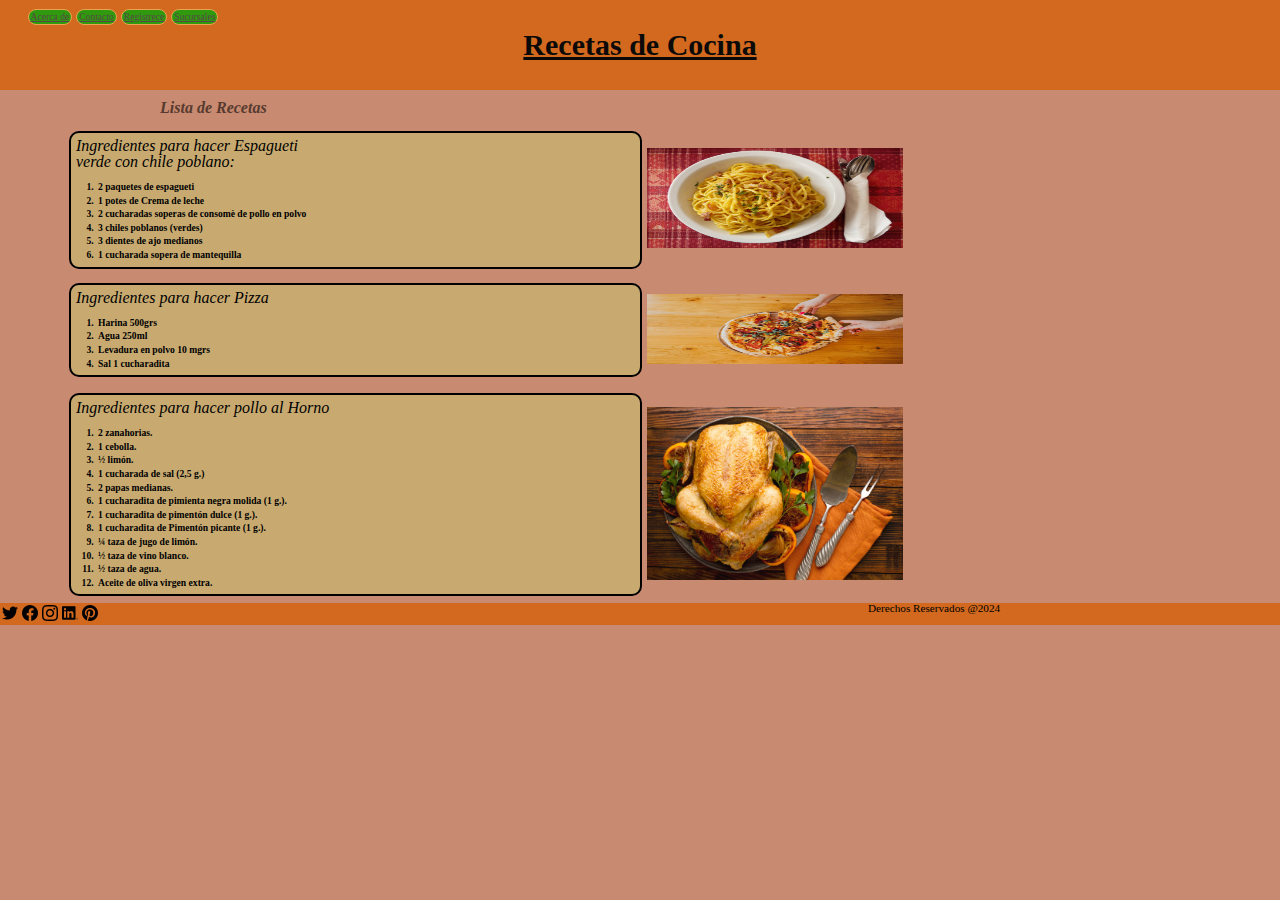
<file: index.html>
<!DOCTYPE html>
<html lang="en">
  <head>
    <meta charset="UTF-8" />
    <meta name="viewport" content="width=device-width, initial-scale=1.0" />
    <link
      rel="shortcut icon"
      href="imagenes/chef_7192295.png"
      type="image/x-icon"
    />
    <link rel="stylesheet" href="css/reset.css" />
    <link rel="stylesheet" href="css/style.css" />
    <title>Pagina de Ejemplo</title>
  </head>

  <body class="Pagina-Ejemplo">
    <header class="encabezado">
      <h1 class="recetas">Recetas de Cocina</h1>
    </header>
    <nav>
      <div class="navegador">
        <botton id="bo2" type="button" class="boton"><a href="./index1.html">Acerca de</a></botton>
        <botton id="bo3" type="button" class="boton"><a href="./index2.html">Contacto</a></botton>
        <botton id="bo4" type="button" class="boton"><a href="./index3.html">Registrece</a></botton>
        <botton id="bo5" type="button" class="boton"><a href="./index4.html">Sucursales</a></botton>
      </div>
    </nav>
    <div class="texto-receta">
      <h2>Lista de Recetas</h2>
    <div class="conjunto-foto-receta">
        <div class="lista-productos">
          <p>Ingredientes para hacer Espagueti  <br> 
            verde con chile poblano:</p>
          <ol>
            <li>2 paquetes de espagueti</li>
            <li>1 potes de Crema de leche</li>
            <li>2 cucharadas soperas de consomè de pollo en polvo</li>
            <li>3 chiles poblanos (verdes)</li>
            <li>3 dientes de ajo medianos</li>
            <li>1 cucharada sopera de mantequilla</li>
          </ol>
        </div>
        <div class="foto-producto">
          <img
            class="foto"
            src="imagenes/spaghetti-7113_1280.jpg"
            alt="Foto receta de espaguetis"
          />
        </div>
    </div>
    <div class="conjunto-foto-receta1">
      <div class="lista-productos">
        <p>Ingredientes para hacer Pizza</p>
        <ol>
          <li>Harina 500grs</li>
          <li>Agua 250ml</li>
          <li>Levadura en polvo 10 mgrs</li>
          <li>Sal 1 cucharadita</li>
        </ol>
      </div>
      <div class="foto-producto">
        <img
          class="foto2"
          src="imagenes/wepik-export-20240204212920HNBm.jpeg"
          alt="Foto de pizza"
        />
      </div>
    </div>
    <div class="conjunto-foto-receta2">
      <div class="lista-productos">
        <p>Ingredientes para hacer pollo al Horno</p>
        <ol>
          <li>2 zanahorias.</li>
          <li>1 cebolla.</li>
          <li>½ limón.</li>
          <li>1 cucharada de sal (2,5 g.)</li>
          <li>2 papas medianas.</li>
          <li>1 cucharadita de pimienta negra molida (1 g.).</li>
          <li>1 cucharadita de pimentón dulce (1 g.).</li>
          <li>1 cucharadita de Pimentón picante (1 g.).</li>
          <li>¼ taza de jugo de limón.</li>
          <li>½ taza de vino blanco.</li>
          <li>½ taza de agua.</li>
          <li>Aceite de oliva virgen extra.</li>
        </ol>
      </div>

      <div class="foto-producto">
        <img
          class="foto3"
          src="imagenes/vista-cercana-delicioso-pavo-accion-gracias.jpg"
          alt="Foto de pizza"
        />
      </div>
    </div>
    
  </body>
  <footer class="fondo1">
    <div class="iconos"><a href="https://twitter.com/?locale=es" ><img src="./imagenes/twitter.png" alt=""></a><a href="https://www.facebook.com/?locale=es_LA"><img src="./imagenes/facebook.png" alt=""></a>
      <a href="https://www.instagram.com/" ><img src="./imagenes/instagram.png" alt=""></a>
      <a href="https://ar.linkedin.com/" ><img src="./imagenes/linkedin.png" alt=""></a>
      <a href="https://ar.pinterest.com/" "><img src="./imagenes/pinterest.png" alt=""></a>
    <p>Derechos Reservados @2024</p>
    </div>
  </footer>
</html>
</file>
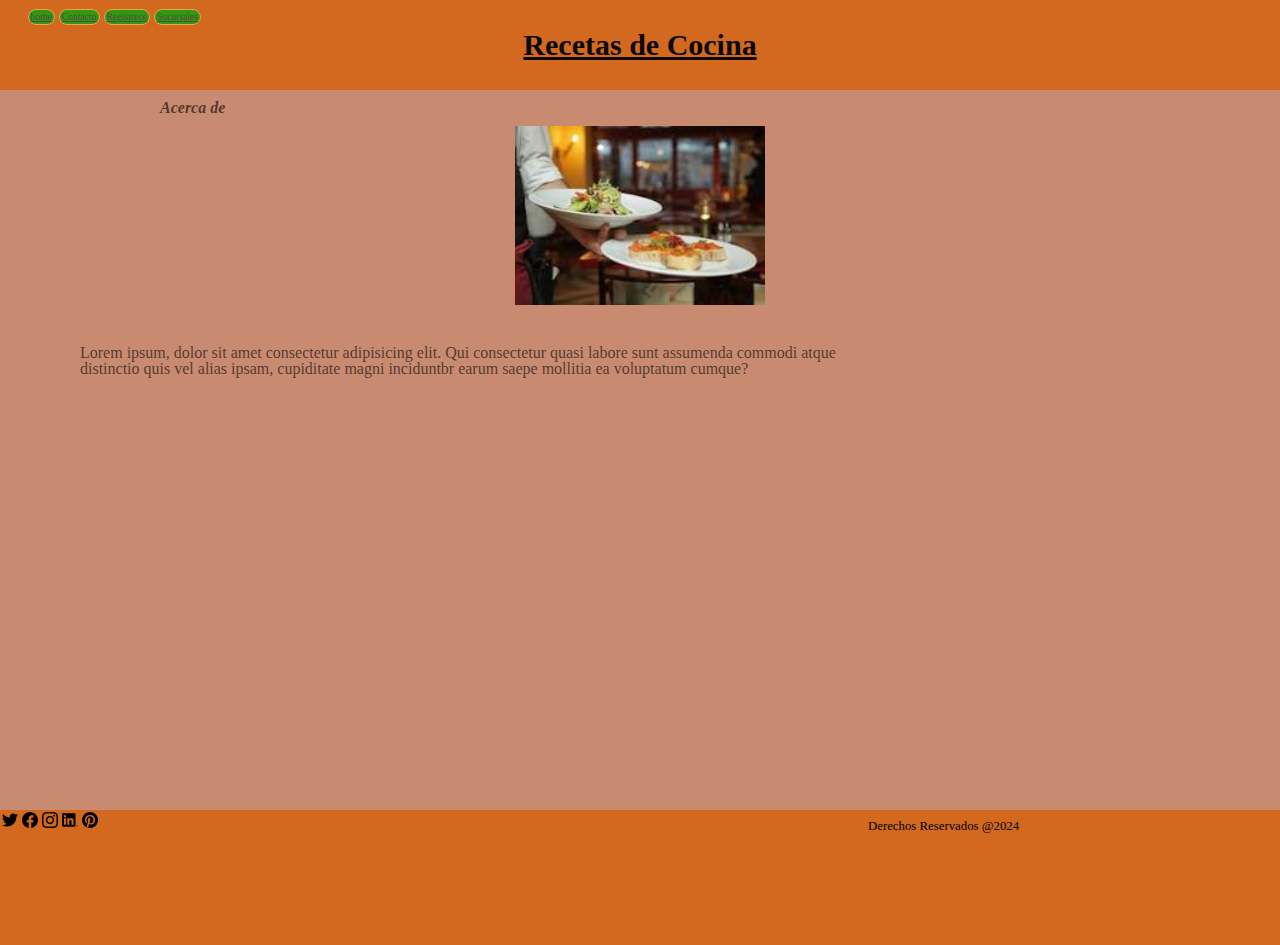
<file: index1.html>
<!DOCTYPE html>
<html lang="en">
  <head>
    <meta charset="UTF-8" />
    <meta name="viewport" content="width=device-width, initial-scale=1.0" />
    <link
      rel="shortcut icon"
      href="imagenes/chef_7192295.png"
      type="image/x-icon"
    />
    <link rel="stylesheet" href="css/reset.css" />
    <link rel="stylesheet" href="css/style.css" />
    <title>Pagina de Ejemplo</title>
  </head>

  <body class="Pagina-Ejemplo">
    <header class="encabezado">
      <h1 class="recetas">Recetas de Cocina</h1>
    </header>
    <nav>
      <div class="navegador">
        <botton id="bo1" type="button" class="boton"><a href="./index.html">home</a></botton>
        <botton id="bo2" type="button" class="boton"><a href="./index2.html">Contacto</a></botton>
        <botton id="bo4" type="button" class="boton"><a href="./index3.html">Registrece</a></botton>
        <botton id="bo5" type="button" class="boton"><a href="./index4.html">Sucursales</a></botton>
      </div>
    </nav>
    <h2 style="color:rgba(0, 0 ,0, 0.6)";>Acerca de</h2>
    <div class="restaurante"><img src="[data-uri]" alt="" srcset=""></div>
    <div class="comentario"><p>Lorem ipsum, dolor sit amet consectetur adipisicing elit. Qui consectetur quasi labore sunt assumenda commodi atque<br> distinctio quis vel alias ipsam, cupiditate magni inciduntbr  earum saepe mollitia ea voluptatum cumque? </p></div>

        
  </body>
  <footer class="fondo">
    <div class="iconos"><a href="https://twitter.com/?locale=es" ><img src="./imagenes/twitter.png" alt=""></a><a href="https://www.facebook.com/?locale=es_LA"><img src="./imagenes/facebook.png" alt=""></a>
      <a href="https://www.instagram.com/" ><img src="./imagenes/instagram.png" alt=""></a>
      <a href="https://ar.linkedin.com/" ><img src="./imagenes/linkedin.png" alt=""></a>
      <a href="https://ar.pinterest.com/" "><img src="./imagenes/pinterest.png" alt=""></a>
    <p>Derechos Reservados @2024</p>
    </div>
  </footer>
</html>
</file>
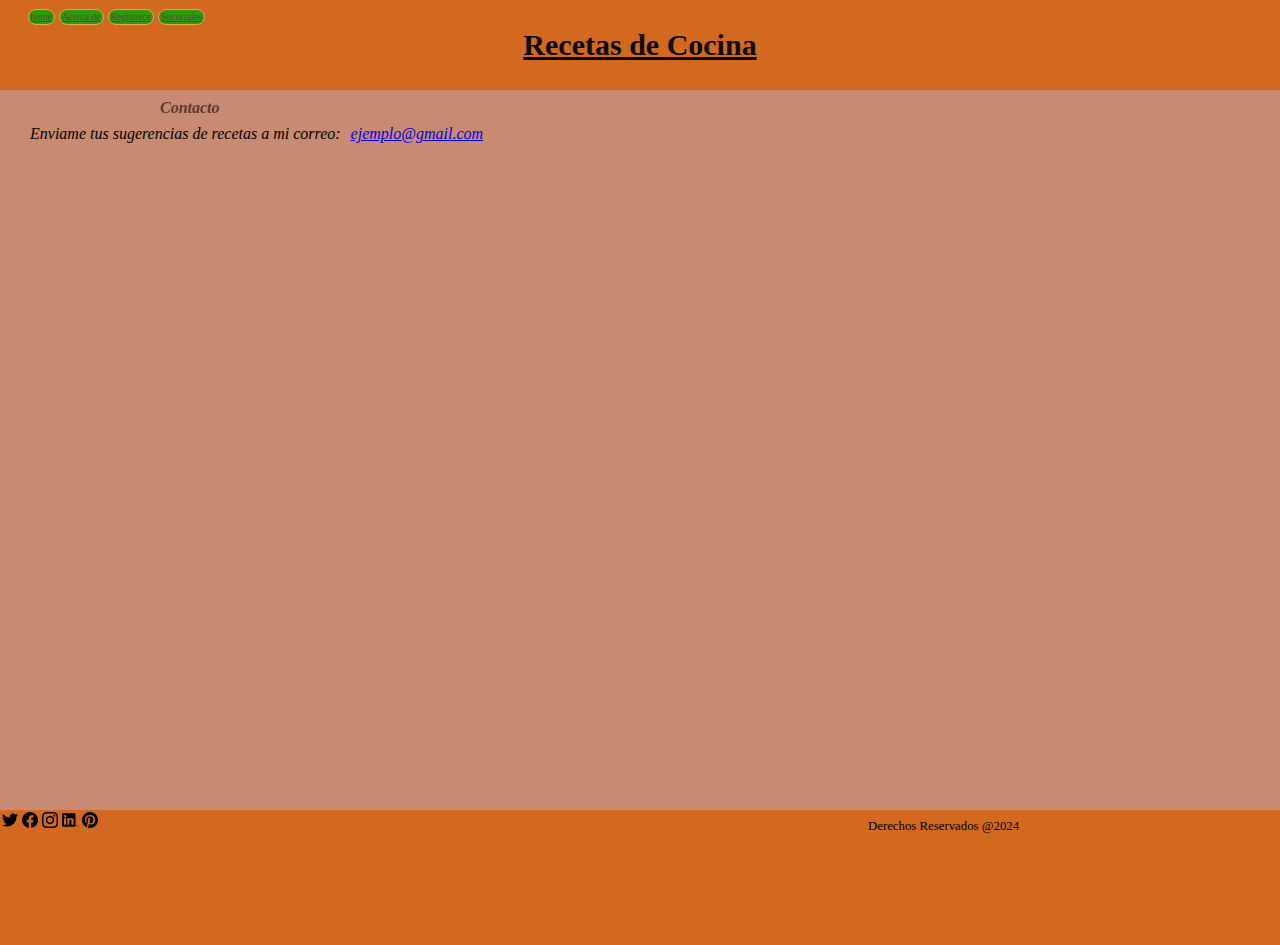
<file: index2.html>
<!DOCTYPE html>
<html lang="en">
  <head>
    <meta charset="UTF-8" />
    <meta name="viewport" content="width=device-width, initial-scale=1.0" />
    <link
      rel="shortcut icon"
      href="imagenes/chef_7192295.png"
      type="image/x-icon"
    />
    <link rel="stylesheet" href="css/reset.css" />
    <link rel="stylesheet" href="css/style.css" />
    <title>Pagina de Ejemplo</title>
  </head>

  <body class="Pagina-Ejemplo">
    <header class="encabezado">
      <h1 class="recetas">Recetas de Cocina</h1>
    </header>
    <nav>
      <div class="navegador">
        <botton id="bo1" type="button" class="boton"><a href="./index.html">home</a></botton>
        <botton id="bo2" type="button" class="boton"><a href="./index1.html">Acerca de</a></botton>
        <botton id="bo4" type="button" class="boton"><a href="./index3.html">Registrece</a></botton>
        <botton id="bo5" type="button" class="boton"><a href="./index4.html">Sucursales</a></botton>
      </div>
    </nav>
  <h2>Contacto</h2>
  <div class="contactos">
  <p>Enviame tus sugerencias de recetas a mi correo:</p>
  <p><a href="ejemplo@gmail.com">ejemplo@gmail.com</a></p>
  </div>
  </div>
      </body>
      <footer class="fondo">
        <div class="iconos"><a href="https://twitter.com/?locale=es" ><img src="./imagenes/twitter.png" alt=""></a><a href="https://www.facebook.com/?locale=es_LA"><img src="./imagenes/facebook.png" alt=""></a>
          <a href="https://www.instagram.com/" ><img src="./imagenes/instagram.png" alt=""></a>
          <a href="https://ar.linkedin.com/" ><img src="./imagenes/linkedin.png" alt=""></a>
          <a href="https://ar.pinterest.com/" "><img src="./imagenes/pinterest.png" alt=""></a>
        <p>Derechos Reservados @2024</p>
        </div>
      </footer>
</html>
</file>
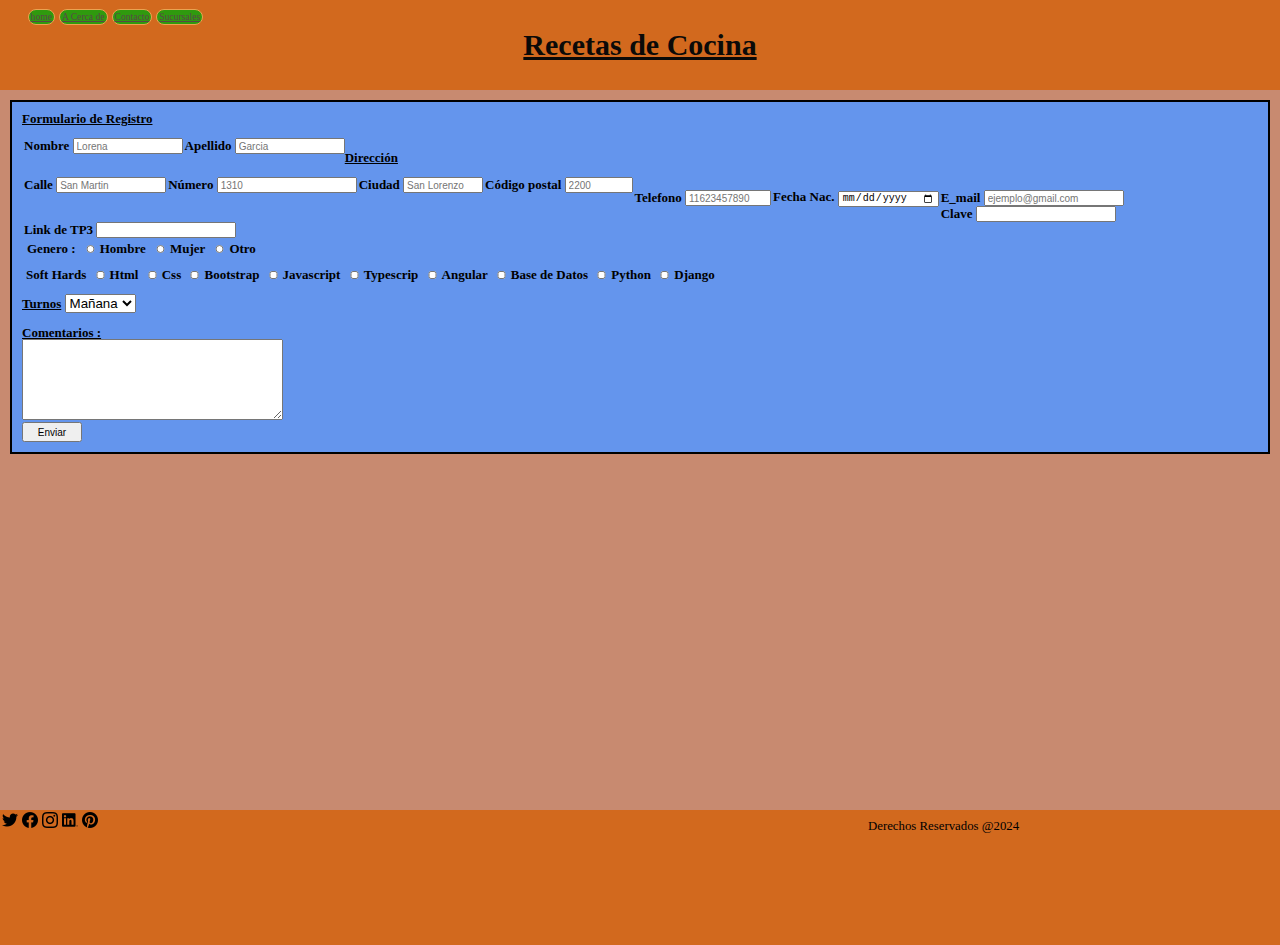
<file: index3.html>
<!DOCTYPE html>
<html lang="es_LA">

<head>
  <meta charset="UTF-8" />
  <meta name="viewport" content="width=device-width, initial-scale=1.0" />
  <link rel="shortcut icon" href="imagenes/chef_7192295.png" type="image/x-icon" />
  <link rel="stylesheet" href="css/reset.css" />
  <link rel="stylesheet" href="css/style.css" />
  <title>Pagina de Ejemplo</title>
</head>

<body class="Pagina-Ejemplo">
  <header class="encabezado">
    <h1 class="recetas">Recetas de Cocina</h1>
  </header>
  <nav>
    <div class="navegador">
      <botton id="bo1" type="button" class="boton"><a href="./index.html">home</a></botton>
      <botton id="bo2" type="button" class="boton"><a href="./index1.html">A Cerca de </a></botton>
      <botton id="bo3" type="button" class="boton"><a href="./index2.html">Contacto</a></botton>
      <botton id="bo5" type="button" class="boton"><a href="./index4.html">Sucursales</a></botton>
    </div>
  </nav>
  <div class="datos">
    <h3>Formulario de Registro</h3>
    <form action="show_data.html" method="get">

      <br>
      <p >  Nombre <input type="text" name="Nombre" id="nombre" size="15" placeholder="Lorena"></p>
      <p>  Apellido <input type="text" name="Apellido" id="apellido" size="15" placeholder="Garcia"></p>
      <br>
      <h3>Dirección</h3>
      <br>
      <p style="float: left;">  Calle <input type="text" name="calle" id="calle" size="15" placeholder="San Martin"></p>
      <p style="float: left;">  Número <input type="number" name="Numero" id="numero" size="9" placeholder="1310"></p>
      <p style="float: left;">  Ciudad <input type="text" name="Ciudad" id="ciudad" size="10" placeholder="San Lorenzo">
      </p>
      <p>  Código postal <input type="text" name="CodigoPostal" id="codigo-postal" size="8" placeholder="2200"></p>
      <br>

      <p style="float: left;">  Telefono <input type="tel" name="Telefono" id="telefono" size="11"
          placeholder="11623457890"></p>
      <p style="float: left;">  Fecha Nac. <input type="date" name="FechaNac." id="fecha"></p>
      <p style="float: left;">  E_mail <input type="e_mail" name="E_mail" id="correo" placeholder="ejemplo@gmail.com"></p>
      <p style="float: left;">  Clave <input type="password" name="Clave" id="clave"></p>
      <p class="link">  Link de TP3 <input type="url" name="LinkDeTp3" id="link"></p>
      <br><br><br>

      <div id="genero">
        <br>
        <p class="generoRadio">
            Genero :
            <input type="radio" name="Genero" value="Hombre">Hombre
            <input type="radio" name="Genero" value="Mujer">Mujer
            <input type="radio" name="Genero" value="Otroº">Otro
          </p>
          <br><br>
    
          <p>Soft Hards
            <input type="checkbox" name="Conocimiento" value="Html">Html
            <input type="checkbox" name="Conocimiento" value="Css">Css
            <input type="checkbox" name="Conocimiento" value="Bootstrap">Bootstrap
            <input type="checkbox" name="Conocimiento" value="Javascript">Javascript
            <input type="checkbox" name="Conocimiento" value="Typescrip">Typescrip
            <input type="checkbox" name="Conocimiento" value="Angular">Angular
            <input type="checkbox" name="Conocimiento" value="Base de Datos">Base de Datos
            <input type="checkbox" name="Conocimiento" value="Python">Python
            <input type="checkbox" name="Conocimiento" value="Django">Django
          </p>
      </div>
      <br><br>
      <label for="estudios">Turnos</label>
      <select name="Formacion" id="estudios">
        <option value="Manana">Mañana</option>
        <option value="Tarde">Tarde</option>
        <option value="Noche">Noche</option>
      </select>
      <br><br>
      <h3>Comentarios :</h3>
      <textarea name="Comentario" id="comentarios" cols="30" rows="5"></textarea>
      <br>
      <input class="envio" type="submit" value="Enviar">
    </form>
  </div>


</body>
<footer class="fondo">
  <div class="iconos"><a href="https://twitter.com/?locale=es"><img src="./imagenes/twitter.png" alt=""></a><a
      href="https://www.facebook.com/?locale=es_LA"><img src="./imagenes/facebook.png" alt=""></a>
    <a href="https://www.instagram.com/"><img src="./imagenes/instagram.png" alt=""></a>
    <a href="https://ar.linkedin.com/"><img src="./imagenes/linkedin.png" alt=""></a>
    <a href="https://ar.pinterest.com/" "><img src=" ./imagenes/pinterest.png" alt=""></a>
    <p>Derechos Reservados @2024</p>
  </div>
</footer>

</html>
</file>
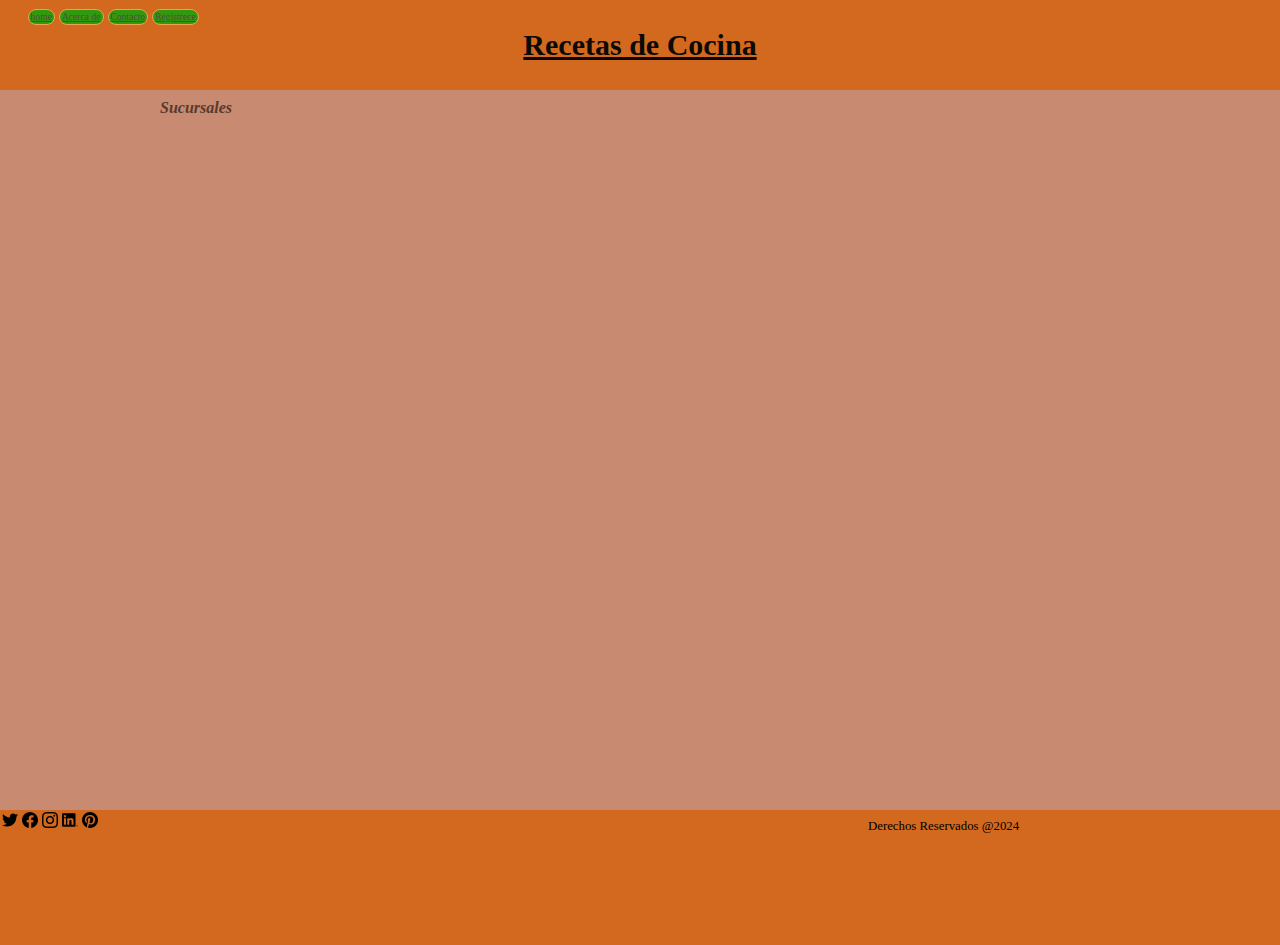
<file: index4.html>
<!DOCTYPE html>
<html lang="en">
  <head>
    <meta charset="UTF-8" />
    <meta name="viewport" content="width=device-width, initial-scale=1.0" />
    <link
      rel="shortcut icon"
      href="imagenes/chef_7192295.png"
      type="image/x-icon"
    />
    <link rel="stylesheet" href="css/reset.css" />
    <link rel="stylesheet" href="css/style.css" />
    <title>Pagina de Ejemplo</title>
  </head>

  <body class="Pagina-Ejemplo">
    <header class="encabezado">
      <h1 class="recetas">Recetas de Cocina</h1>
    </header>
    <nav>
      <div class="navegador">
        <botton id="bo1" type="button" class="boton"><a href="./index.html">home</a></botton>
        <botton id="bo2" type="button" class="boton"><a href="./index1.html">Acerca de</a></botton>
        <botton id="bo3" type="button" class="boton"><a href="./index2.html">Contacto</a></botton>
        <botton id="bo4" type="button" class="boton"><a href="./index3.html">Registrece</a></botton>
      </div>
          </nav>
          <h2>Sucursales</h2>
          <iframe src="https://www.google.com/maps/embed?pb=!1m14!1m12!1m3!1d26783.85110200746!2d-60.64046079999997!3d-32.9515008!2m3!1f0!2f0!3f0!3m2!1i1024!2i768!4f13.1!5e0!3m2!1ses-419!2sar!4v1710983138407!5m2!1ses-419!2sar" width="600" height="250" style="border:2;" allowfullscreen="" loading="lazy" referrerpolicy="no-referrer-when-downgrade"></iframe>
          </body>
  <footer class="fondo">
    <div class="iconos"><a href="https://twitter.com/?locale=es" ><img src="./imagenes/twitter.png" alt=""></a><a href="https://www.facebook.com/?locale=es_LA"><img src="./imagenes/facebook.png" alt=""></a>
      <a href="https://www.instagram.com/" ><img src="./imagenes/instagram.png" alt=""></a>
      <a href="https://ar.linkedin.com/" ><img src="./imagenes/linkedin.png" alt=""></a>
      <a href="https://ar.pinterest.com/" "><img src="./imagenes/pinterest.png" alt=""></a>
    <p>Derechos Reservados @2024</p>
    </div>
  </footer>
</html>
</file>
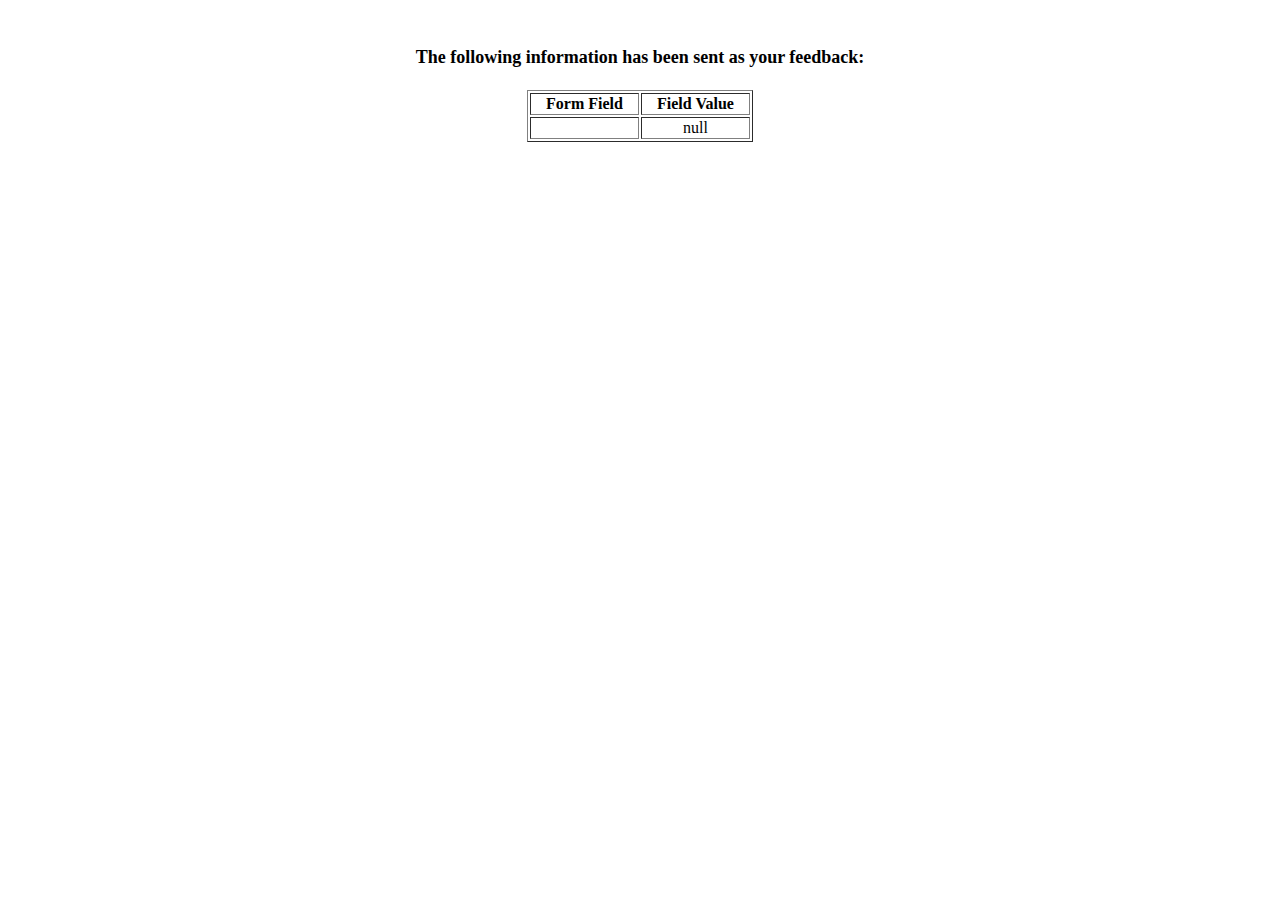
<file: show_data.html>
<html>
  <head>
    <title>Feedback Sent</title>
  </head>
  <body>
    <p align="center">&nbsp;</p>
    <h1 align="center">
      <font size="+1"
        >The following information has been sent as your feedback:</font
      >
    </h1>

    <table border="1" align="center" width="226">
      <tr>
        <th align="center">Form Field</th>
        <th align="center">Field Value</th>
      </tr>

      <script language="javascript">
        var args = location.search.substr(1).split("&");
        for (var i = 0; i < args.length; ++i) {
          var parts = args[i].split("=");
          if (parts != null) {
            var field = parts[0];
            var value = parts[1];
            if (value == null) {
              value = "null";
            } else {
              value = '"' + unescape(value.replace(/\+/g, " ")) + '"';
            }

            document.writeln('<tr><td align="center">' + field + "</td>");
            document.writeln('<td align="center">' + value + "</td></tr>");
          }
        }
      </script>

      <noscript>
        <tr>
          <td>
            <p>You need to turn on Javascript in your browser.</p>

            <p>In Microsoft Internet Explorer 4 or greater:</p>
            <ul>
              <li>
                From the "Tools" menu (in IE 4, it's the "View" menu), select
                "Internet Options".
              </li>
              <li>Click on the "Security" tab.</li>
              <li>
                Click on the "Custom Level" button. (In IE 4, select "Custom"
                and then click on "Settings...".)
              </li>
              <li>Under "Active scripting" make sure "Enable" is selected.</li>
            </ul>

            <p>In Netscape version 4 or greater:</p>
            <ul>
              <li>From the <b>Edit</b> menu, select <b>Preferences</b>.</li>
              <li>
                In the <b>Category</b> list on the left, click on the word
                "Advanced".
              </li>
              <li>
                In the panel on the right, make sure "Enable JavaScript" is
                checked.
              </li>
              <li>Click the <b>OK</b> button.</li>
            </ul>
          </td>
        </tr>
      </noscript>
    </table>
  </body>
</html>
</file>
<file: css/style.css>
.Pagina-Ejemplo {
  width: 100vw;
  height: 100vh;
  background-color: rgb(200, 138, 112);
}

.encabezado {
  width: 100%;
  height: 10%;
  max-height: 200px;
  background-color: chocolate;
  display: flex;
  justify-content: center;
  align-items: center;
}

.navegador {
  display: flex;
  flex-wrap: wrap;
  margin-left: 2%;
  position: absolute;
  top: 1%;
}

.datos {
  padding: 10px 10px;
  background-color: cornflowerblue;
  margin: 10px;
  border: 2px solid black;
  font-size: 13px;
  font-weight: 700;
}

.datos input {
  font-size: 10px;
  height: 8px;
  padding: 2px;
}

.datos label{
  text-decoration:underline;
}

.datos .envio{
  width: 60px;
  height: 20px;
}

h3{
  text-decoration: underline;
}

.restaurante {
  display: flex;
  justify-content: center;
  align-items: center;
}

.restaurante img {
  width: 250px;
}

.comentario {
  position: relative;
  left: 30px;
  margin: 40px 50px;
  color: rgba(0, 0, 0, 0.6);
}

.contactos {
  display: flex;
  position: relative;
  left: 30px;
  font-style: italic;
}

.contactos a {
  margin: 10px;
}

iframe {
  display: flex;
  position: relative;
  right: -280px;
  margin-top: 10px;
}

.boton {
  font-size: 0.6em;
  font-weight: 400;
  font-family: cursive;
  color: beige;
  padding: 2px;
  border: 1px solid #eaa352;
  border-radius: 10px;
  margin: 0 2px;
  background-color: rgb(47, 154, 14);
  cursor: pointer;
}

.boton:hover {
  background-color: aqua;
}

.navegador a {
  color: rgb(90, 71, 71);
}

.recetas {
  width: 400px;
  color: #0b0a08;
  padding: 10px;
  font-size: 30px;
  font-weight: bold;
  text-decoration: underline;
  display: flex;
  justify-content: center;
  align-items: center;
}

h2 {
  color: rgb(87, 58, 47);
  font-weight: bold;
  font-style: italic;
  padding: 10px;
  margin-left: 150px;
}

.conjunto-foto-receta {
  display: flex;
  align-items: center;
  justify-content: center;
  margin-left: 5%;
  width: 90vw;
  height: auto;
}

.conjunto-foto-receta1 {
  display: flex;
  align-items: center;
  justify-content: center;
  margin-left: 5%;
  width: 90vw;
  height: auto;
}

.conjunto-foto-receta2 {
  display: flex;
  align-items: center;
  justify-content: center;
  margin-left: 5%;
  width: 90vw;
  height: auto;
}

.lista-productos {
  width: 50%;
  height: auto;
  font-size: 0.4em;
  margin: 5px;
  background-color: rgb(200, 170, 112);
  border: 2px solid black;
  border-radius: 10px;
  float: left;
}

.lista-productos p {
  color: black;
  font-size: 16px;
  font-style: italic;
  font-weight: 500;
  padding: 5px;
}

.lista-productos ol {
  padding: 5px;
  list-style-type: decimal;
}

.lista-productos li {
  color: black;
  font-size: 1.5em;
  font-weight: 700;
  padding: 2px;
  margin-left: 20px;
}

.foto-producto {
  width: 50%;
  height: auto;
}

.foto {
  width: 45%;
  max-height: 100px;
  margin-top: 20px;
  margin-bottom: 20px;
}

.foto2 {
  width: 45%;
  max-height: 70px;
  margin-top: 20px;
  margin-bottom: 20px;
}

.foto3 {
  width: 45%;
  max-height: 200px;
  margin-top: 20px;
  margin-bottom: 20px;
}

.fondo {
  display: block;
  position: absolute;
  background-color: chocolate;
  top: 90vh;
  width: 100vw;
  height: 15%;
  font-size: 0.8em;
  text-align: center;
}

.fondo p {
  margin: 10px;
}

.fondo1 {
  display: block;
  background-color: chocolate;
  width: 100vw;
  height: 15%;
  font-size: 0.7em;
  text-align: center;
}

.iconos {
  display: flex;
}

.iconos img {
  padding: 2px;
}

.iconos p {
  margin-left: 60%;
}

form  p{
  float: left;
  margin-left: 2px;
}

#genero{
  position: relative;
  margin-left: 2px;
}

.generoRadio{
  position: relative;
  left: 1px;
  
}

@font-face {
  font-family: "FontAwesome";

  src: url("fontawesome-webfont.woff");
}
</file>
